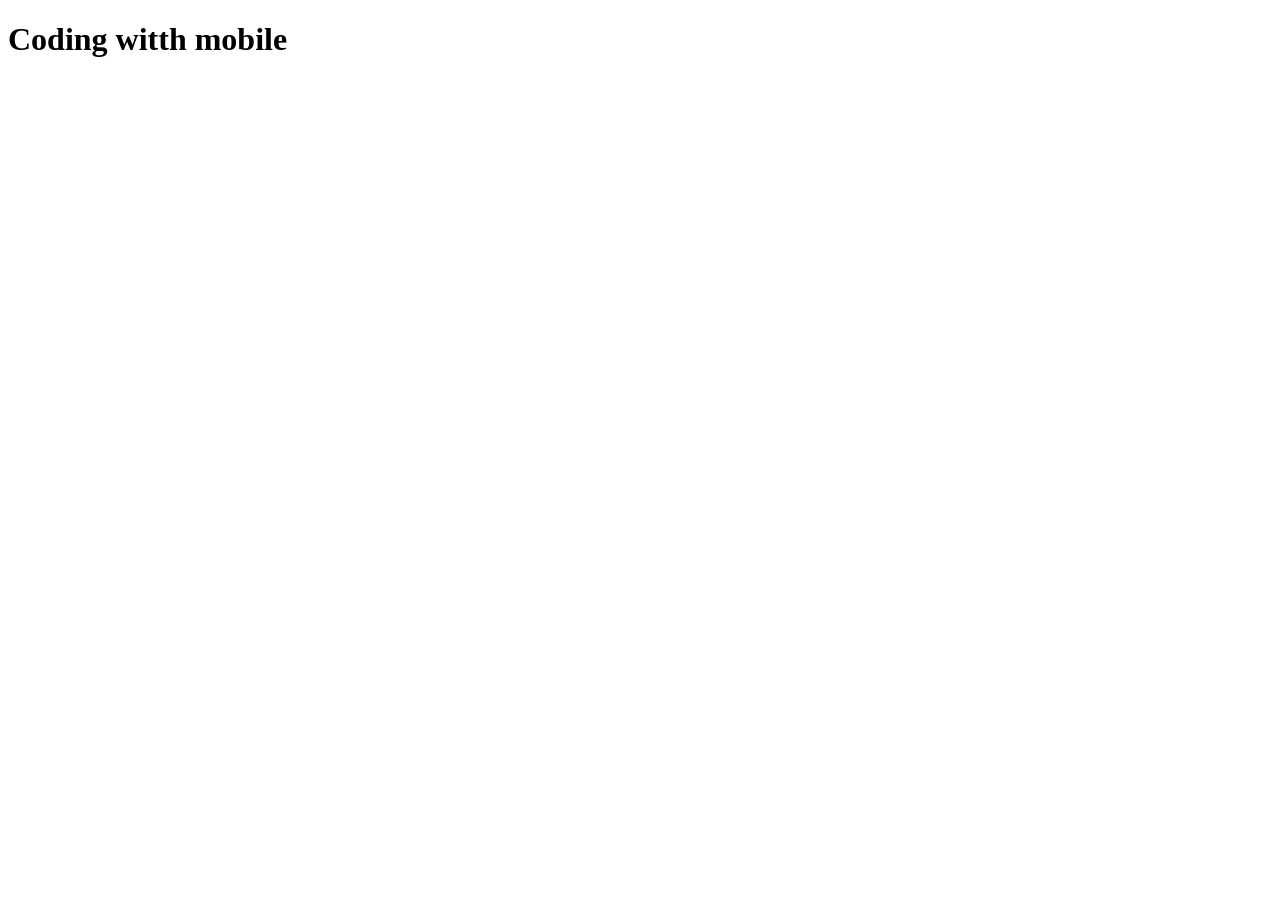
<file: SheriyanCodingSchool/Practice_1/index.html>
<!DOCTYPE html>
<html lang="en">
<head>
    <meta charset="UTF-8">
    <meta name="viewport" content="width=device-width, initial-scale=1.0">
    <title>Document</title>
<h1>Coding witth mobile</h1>
</head>
<body>
    <script src="./script.js"></script>
</body>
</html>
</file>
